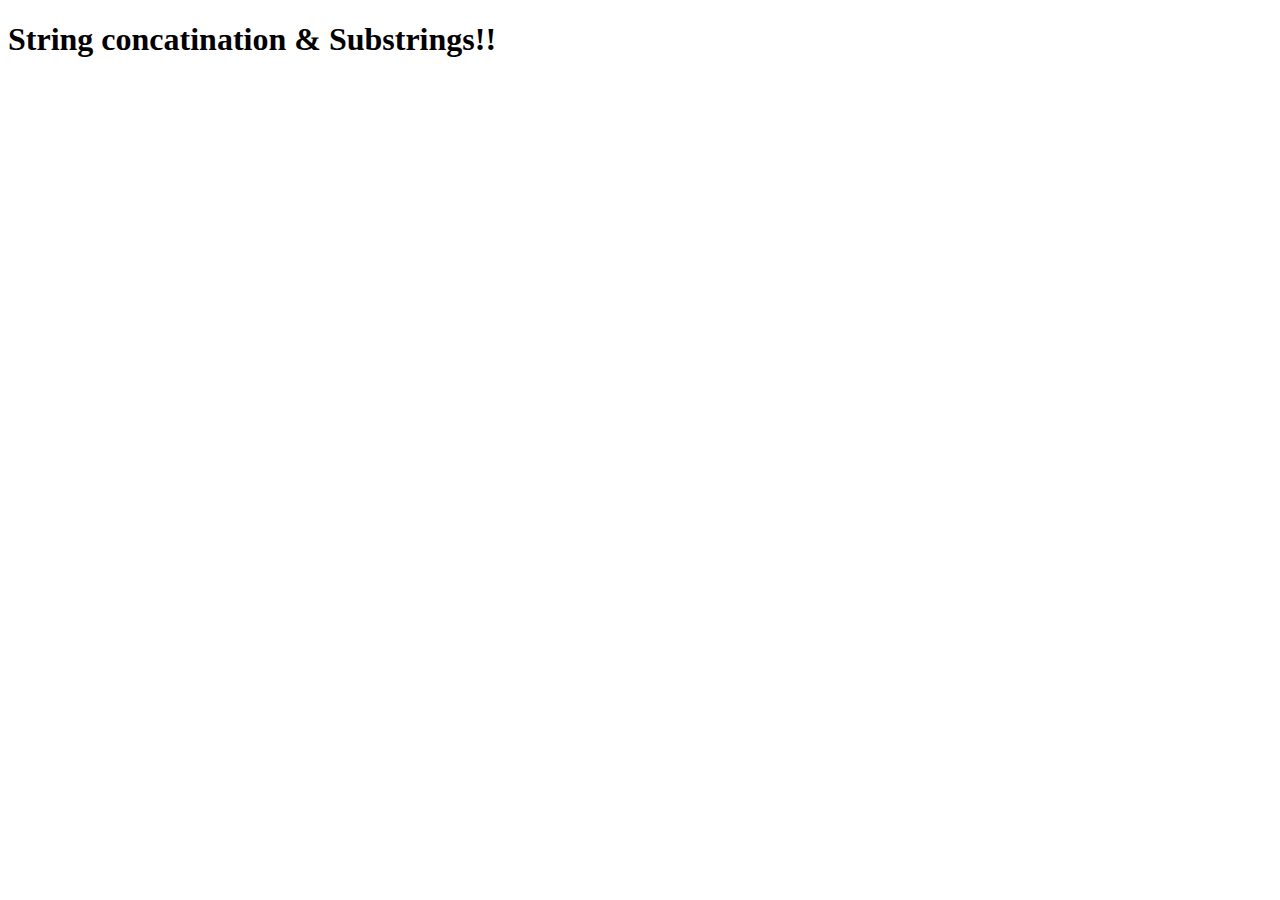
<file: String/index.html>
﻿<!DOCTYPE html>
<html xmlns="http://www.w3.org/1999/xhtml">
<head>
    <title></title>
</head>
<script src="String.js"></script>
<body>
    <h1>String concatination & Substrings!!</h1>
</body>
</html>
</file>
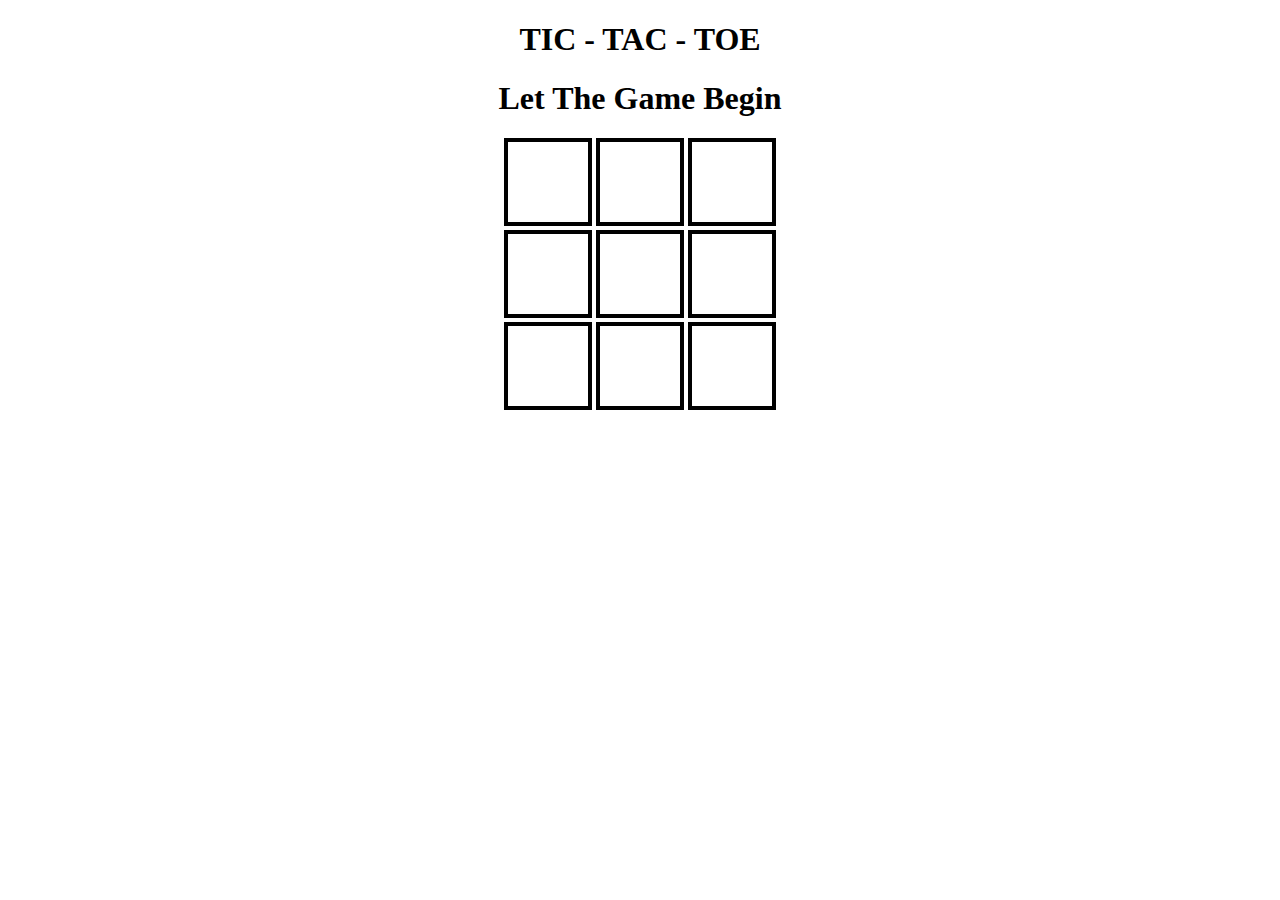
<file: tictactoe/index.html>
﻿<!DOCTYPE html>
<html xmlns="http://www.w3.org/1999/xhtml">
<head>
    <link href="CSSFile.css" rel="stylesheet" />
    <script src="game.js"></script>
	</head>
	<body>
		<div id ="parentbox">
			<h1>TIC - TAC - TOE</h1>
            <h1>Let The Game Begin</h1>
			<canvas id = "box1"  width="80" height="80" style="border:4px solid black" onclick="boxClicked(1)"></canvas>
			<canvas id = "box2"  width="80" height="80" style="border:4px solid black" onclick="boxClicked(2)"></canvas>
			<canvas id = "box3"  width="80" height="80" style="border:4px solid black" onclick="boxClicked(3)"></canvas><br/>
			<canvas id = "box4"  width="80" height="80" style="border:4px solid black" onclick="boxClicked(4)"></canvas>
			<canvas id = "box5"  width="80" height="80" style="border:4px solid black" onclick="boxClicked(5)"></canvas>
			<canvas id = "box6"  width="80" height="80" style="border:4px solid black" onclick="boxClicked(6)"></canvas><br/>
			<canvas id = "box7"  width="80" height="80" style="border:4px solid black" onclick="boxClicked(7)"></canvas>
			<canvas id = "box8"  width="80" height="80" style="border:4px solid black" onclick="boxClicked(8)"></canvas>
			<canvas id = "box9"  width="80" height="80" style="border:4px solid black" onclick="boxClicked(9)"></canvas>
		</div>
	</body>
</html>
</file>
<file: tictactoe/CSSFile.css>
﻿.parentbox{

	text-align:center;
	width:auto;
	height:auto;
	
}
body{

	text-align:center;
	
}
</file>
